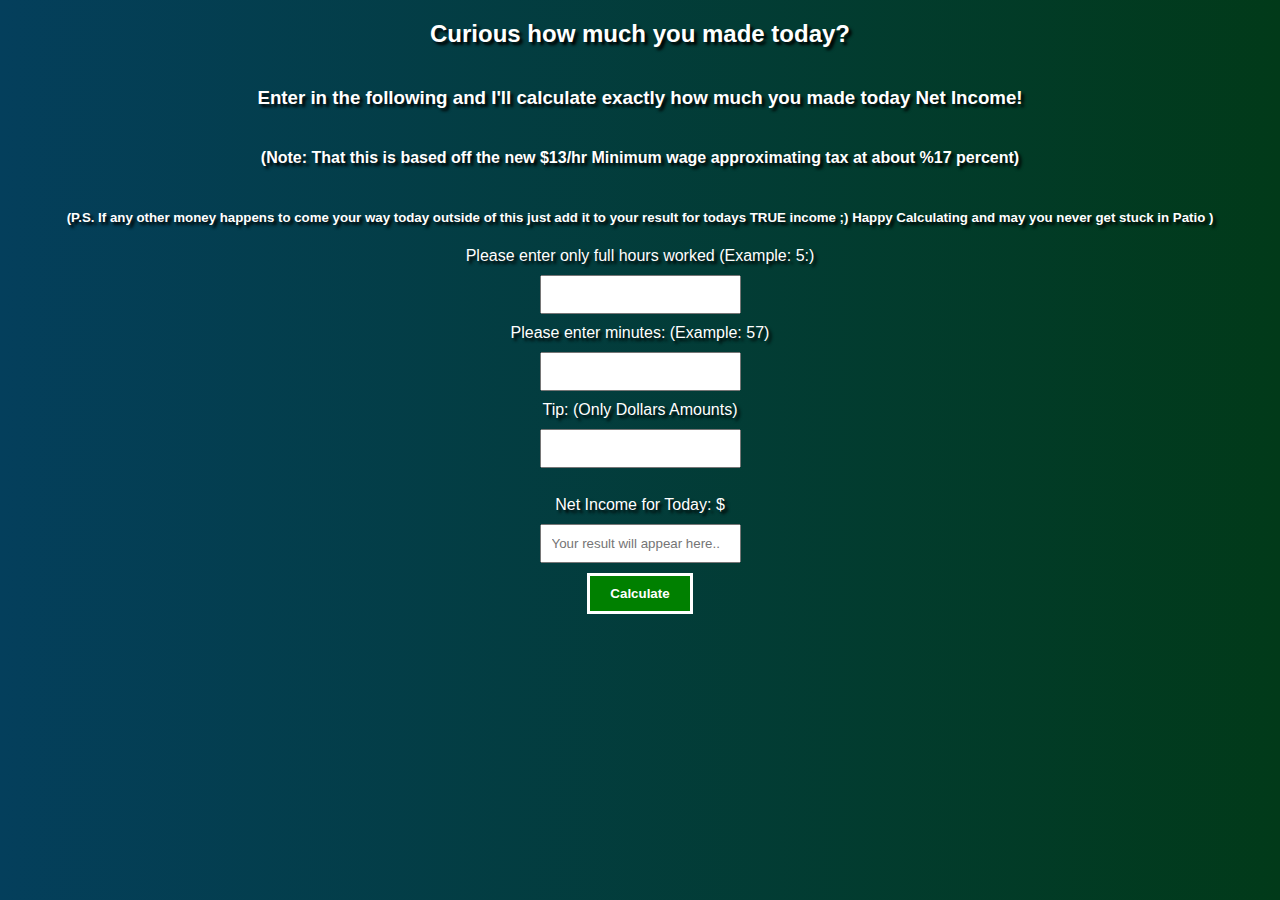
<file: index.html>
<!DOCTYPE html>
<html lang="en">
  <head>
    <meta charset="UTF-8" />
    <meta name="viewport" content="width=device-width, initial-scale=1.0" />
    <meta http-equiv="X-UA-Compatible" content="ie=edge" />
    <title>Server Tip Calculator</title>
    <link rel="stylesheet" href="./index.css" />
    <script src="index.js"></script>
  </head>
  <body>
      <div class="intro-text">
        <h2>Curious how much you made today?</h2>
        <h3>
            Enter in the following and I'll calculate exactly how much you made today
            Net Income!
        </h3>
        <h4>
            (Note: That this is based off the new $13/hr Minimum wage approximating
            tax at about %17 percent)
        </h4>

        <h5>(P.S. If any other money happens to come your way today outside of this just add it to your result for todays TRUE income ;) Happy Calculating and may you never get stuck in Patio )</h5>
      </div>
<div class="input-section">
      <label for="hours">Please enter only full hours worked (Example: 5:)</label>
      <input type="text" name="hours" id="hours"></input>
      <label for="minutes">Please enter minutes: (Example: 57)</label>
      <input type="text" name="minutes" id="minutes"></input>
      <label for="Tip">Tip: (Only Dollars Amounts)</label>
      <input type="text" name="tip" id="tip"></input>
<br>
      <label for="result">Net Income for Today: $</label>
      <input type="text" name="result" id="result" placeholder="Your result will appear here.."></input>
      <button onclick=calculate()>Calculate</button>
</div>
    
  </body>
</html>
</file>
<file: index.css>
* {
  box-sizing: border-box;
  font-family: sans-serif;
}

body {
  padding: 0;
  margin: 0;
  background: linear-gradient(to right, #043f5c, #013a19);
}

.intro-text {
  display: flex;
  flex-direction: column;
  align-items: center;
  justify-content: space-around;
  margin: 0px 30px;
  color: white;
  text-shadow: 3px 3px 3px black;
}

.input-section {
  display: flex;
  flex-direction: column;
  align-items: center;
}

label {
  color: white;
  text-shadow: 3px 3px 3px black;
}

input {
  padding: 10px;
  margin: 10px;
}

button {
  background: green;
  padding: 10px 20px;
  color: white;
  font-weight: bold;
  border: 3px solid white;
}
</file>
